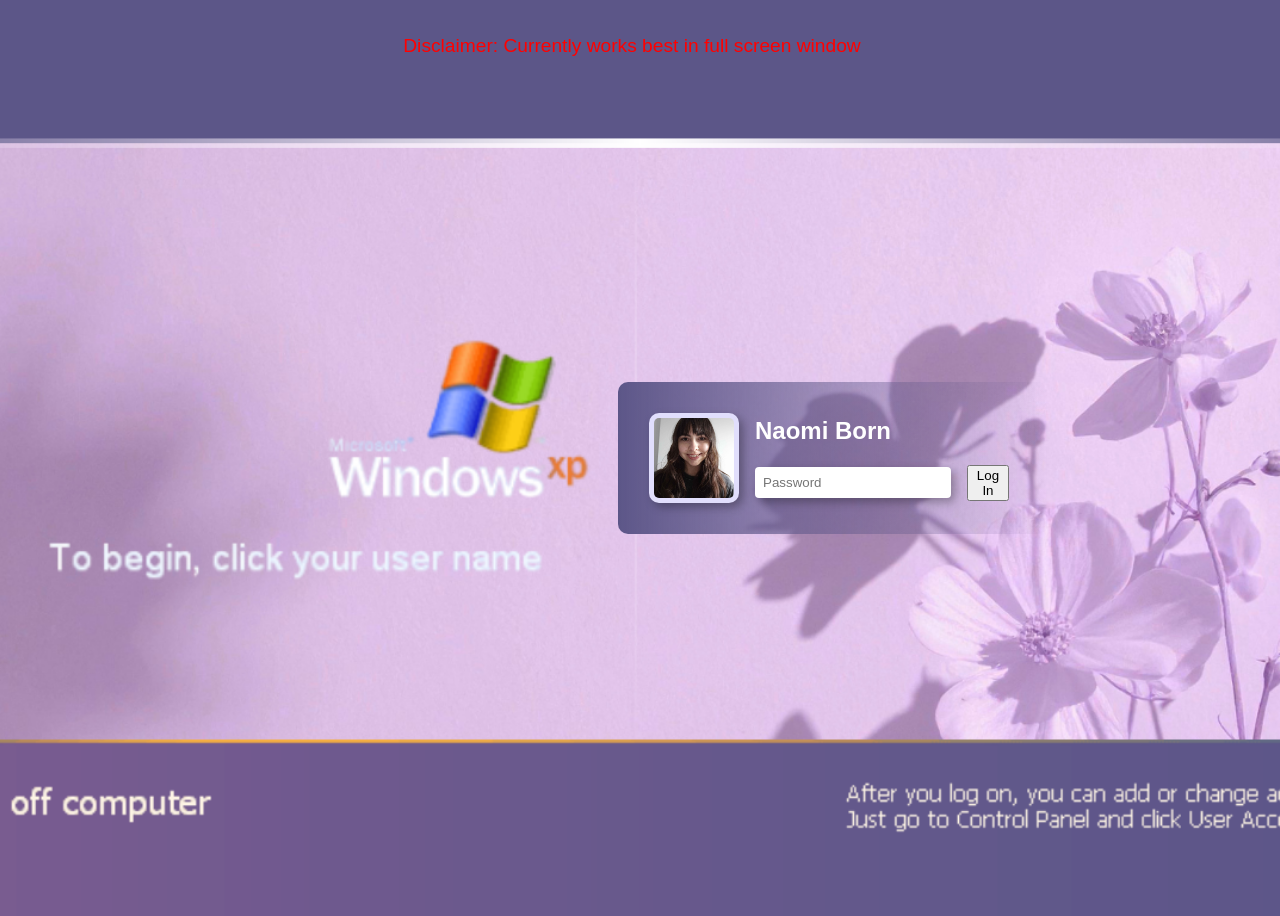
<file: index.html>
<!DOCTYPE html>
<html lang="en">
    <head>
        <meta charset="UTF-8">
        <title>Naomi's Windows XP Login</title>
        <link rel="stylesheet" href="style.css">
    </head>
    <body class="login-screen">
        <p>Disclaimer: Currently works best in full screen window</p>
        <div class="login-box">
            <div class="user-icon">
                <img src="./src/images/pfp.jpg" class="user-image">
            </div>
            <div class="user-login">
                <h2>Naomi Born</h2>
                <div class="password-box">
                    <input type="password" id="password"
                        placeholder="Password">
                    <button id="loginBtn">Log In</button>
                </div>

            </div>
        </div>
        <script src="script.js"></script>
    </body>
</html>
</file>
<file: style.css>
/* XP login screen */
body {
    font-family: Tahoma, sans-serif;
    overflow: hidden;
}

body p {
    position: absolute;
    top: 0;
    width: 100%;
    text-align: center;
    color: red;
    font-size: 1.2rem;
    padding: 1rem;
}

.login-screen {
    background-image: url('./src/images/login-screen.png');
    background-size: cover;
    background-repeat: no-repeat;
    background-position: center center;
    height: 100vh;
    width: 100vw;
    display: flex;
    justify-content: right;
    align-items: center;
}

.login-box {
    position: fixed;
    background: #5C5688;
    background: linear-gradient(90deg, rgba(92, 86, 136, 1) 0%, rgba(92, 86, 136, 0) 100%);
    padding: 15px;
    border-radius: 10px;
    width: 25rem;
    display: flex;
    justify-content: left;
    margin-right: 15rem;
}

.user-login {
    text-align: left;
    color: white;
}

.password-box {
    display: flex;
    align-items: center;
    justify-content: left;
}

#password {
    width: 100%;
    padding: 8px;
    border: none;
    border-radius: 4px;
    box-shadow: rgba(0, 0, 0, 0.30) 4px 4px 10px;
    margin-right: 1rem;
}

.user-icon {
    background-color: #e1defc;
    padding: 5px;
    border-radius: 10px;
    display: flex;
    align-items: center;
    box-shadow: rgba(0, 0, 0, 0.30) 4px 4px 10px;
    margin: 1rem;
}

.user-image {
    width: 80px;
    border-radius: 5px;
}
</file>
